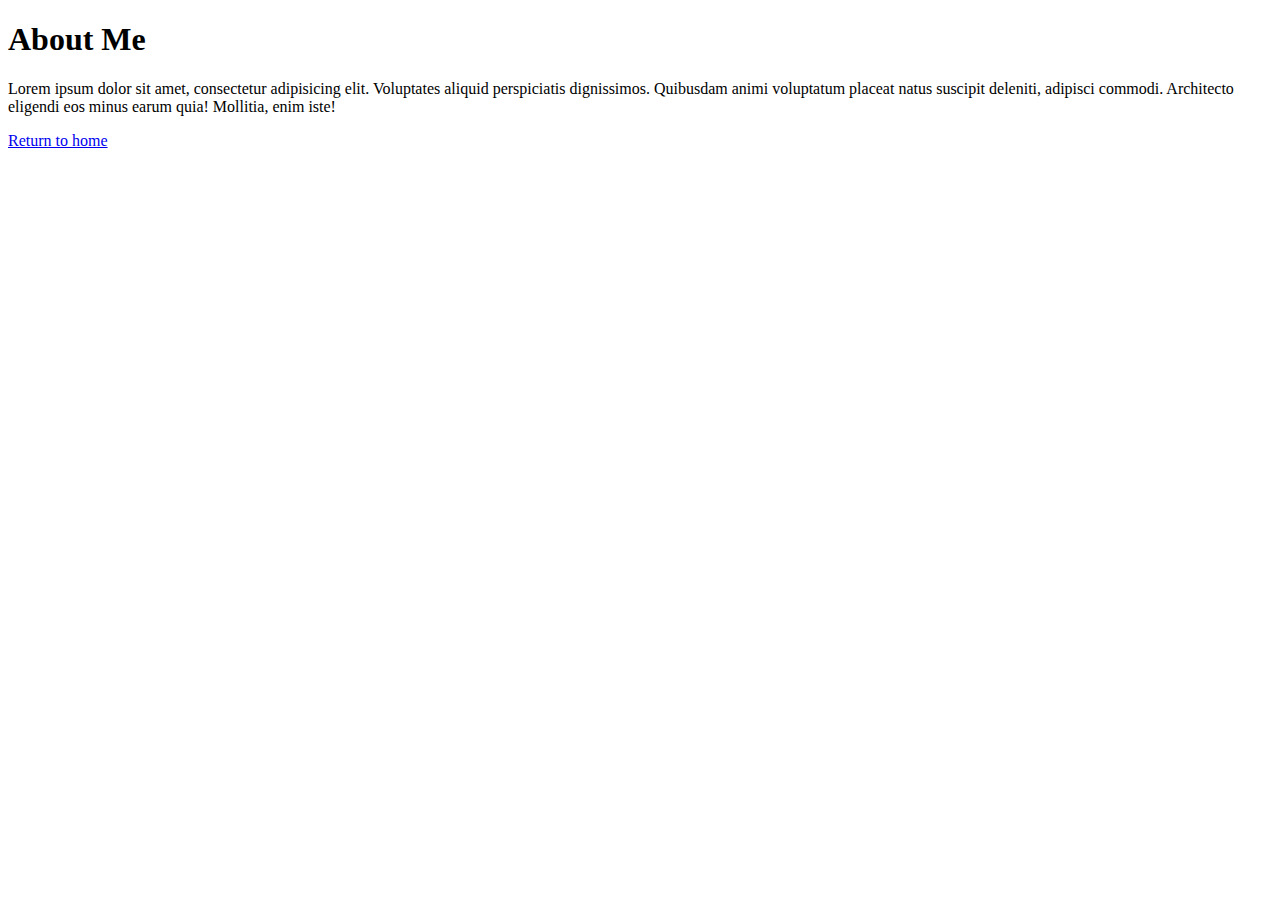
<file: about.html>
<!DOCTYPE html>
<html lang="en">
  <head>
    <meta charset="UTF-8" />
    <meta http-equiv="X-UA-Compatible" content="IE=edge" />
    <meta name="viewport" content="width=device-width, initial-scale=1.0" />
    <title>About Me</title>
  </head>
  <body>
    <h1>About Me</h1>
    <p>
      Lorem ipsum dolor sit amet, consectetur adipisicing elit. Voluptates
      aliquid perspiciatis dignissimos. Quibusdam animi voluptatum placeat natus
      suscipit deleniti, adipisci commodi. Architecto eligendi eos minus earum
      quia! Mollitia, enim iste!
    </p>

    <a href="./index.html">Return to home</a>
  </body>
</html>
</file>
